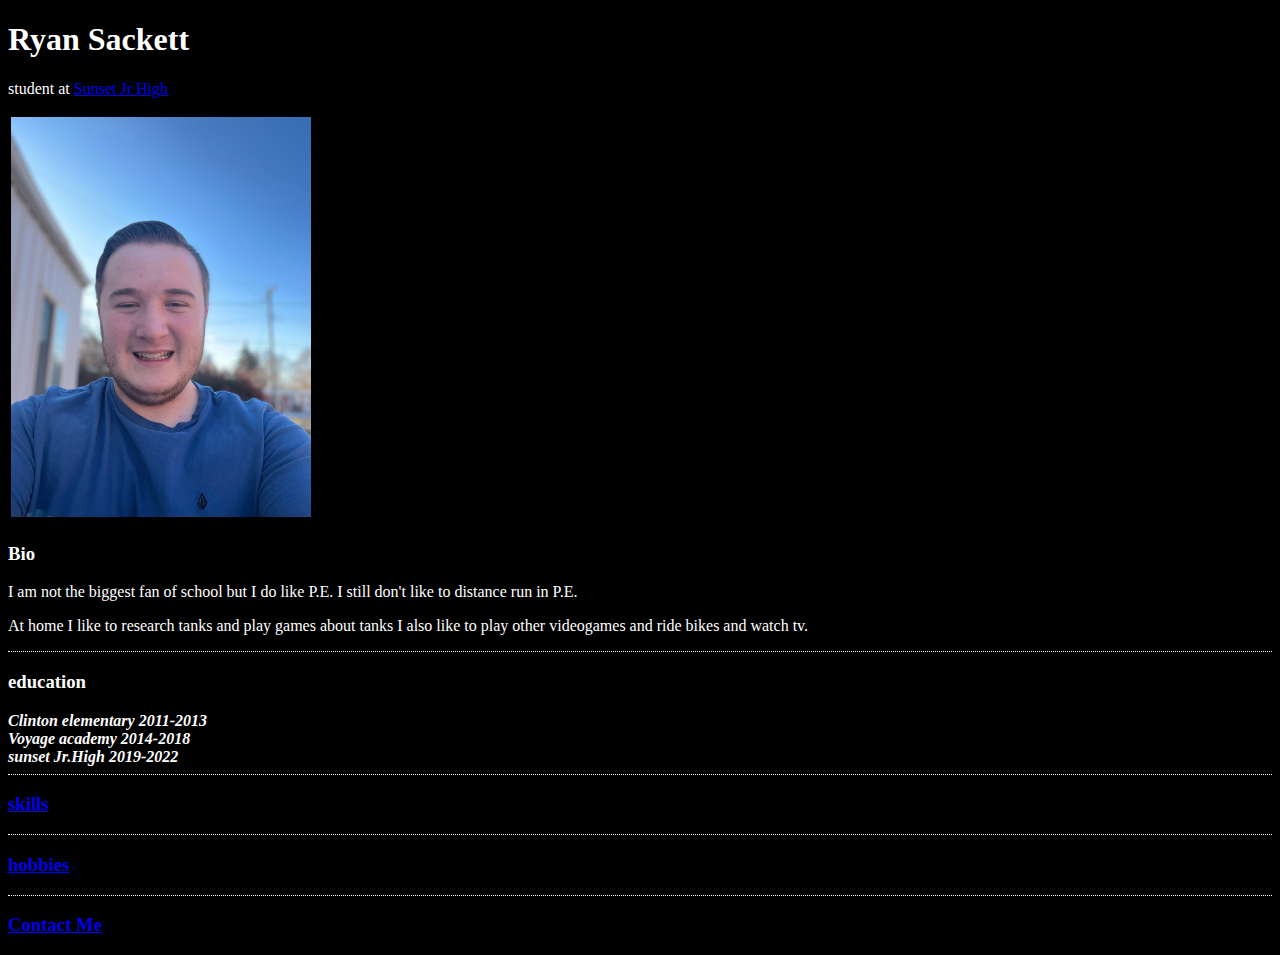
<file: index.html>
<!DOCTYPE html>
<html lang="en" dir="ltr">
  <head>

    <meta charset="utf-8">
    <title>Ryan's personal website</title>
    <link rel="stylesheet" href="css/styles.css">


    </style>
  </head>
  <body>
    <table>


    <tr>
      <td>
 <img src="images/me.jpg" width="300" alt="picture of Ryan Sackett">
      </td><h1> Ryan Sackett</h1>
      <p>student at <a href="https://sunsetjr.davis.k12.ut.us/">Sunset Jr High</a></p>


    </tr>

    </table>



<h3>Bio</h3>
    <p>I am not the biggest fan of school but I do like P.E. I still don't like to distance run in P.E.</p>
    <p>At home I like to research tanks and play games about tanks I also like to play other videogames and ride bikes and watch tv.</p>
    <hr>

    <h3>education</h3>
    <li><strong><em>Clinton elementary 2011-2013</em></strong></li>
    <li><strong><em>Voyage academy 2014-2018</em></strong></li>
    <li><strong><em>sunset Jr.High 2019-2022</em></strong></li>
    <hr>
<h3><a href="projects.html">skills</a></h3>

    </table>
    <hr>

<h3><a href="hobies.html">hobbies</a></h3>

    <hr>

    <h3><a href="contactMe.html">Contact Me</a></h3>




  </body>

</html>
</file>
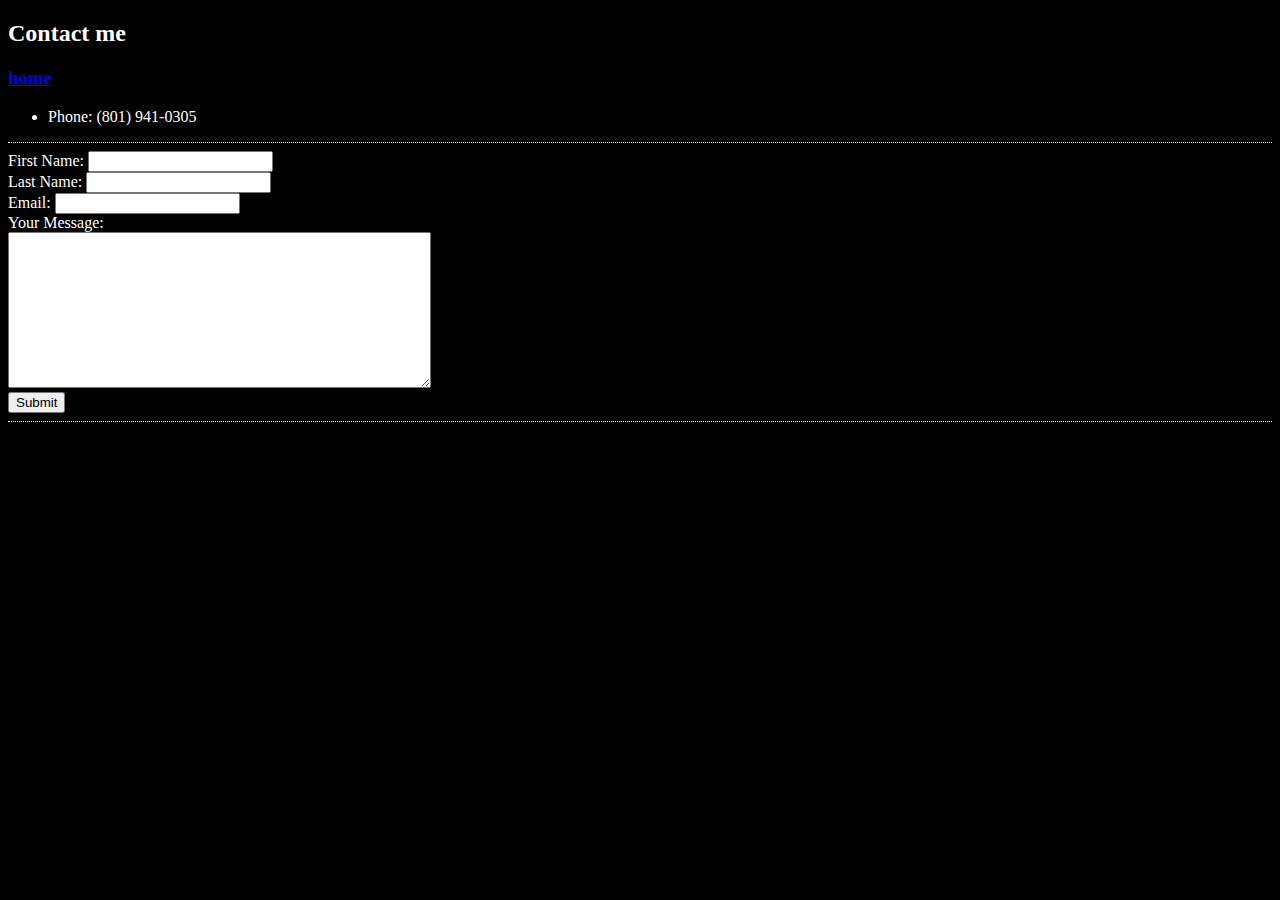
<file: contactMe.html>
<!DOCTYPE html>
<html lang="en" dir="ltr">
  <head>
    <meta charset="utf-8">
    <title>Ryan Sackett</title>
    <link rel="stylesheet" href="css/styles.css">
  </head>
  <body>
    <h2>Contact me</h2>

    <h3><a href="index.html">home</a></h3>
<ul>
  <li>Phone: (801) 941-0305</li>
</ul>
<hr>

<form action="mailto: boominatorski@gmail.com" method="post">
  <label>First Name: </label>
  <input type="text" name="firstName" value=""><br>
  <label>Last Name: </label>
  <input type="text" name="lastName" value=""><br>
  <label>Email: </label>
  <input type="text" name="YourEmail" value=""><br>
  <label>Your Message: </label><br>
  <textarea name="name" rows="10" cols="50"></textarea><br>
  <input type="submit" name="submit">

</form>
<hr>
  </body>
</html>
</file>
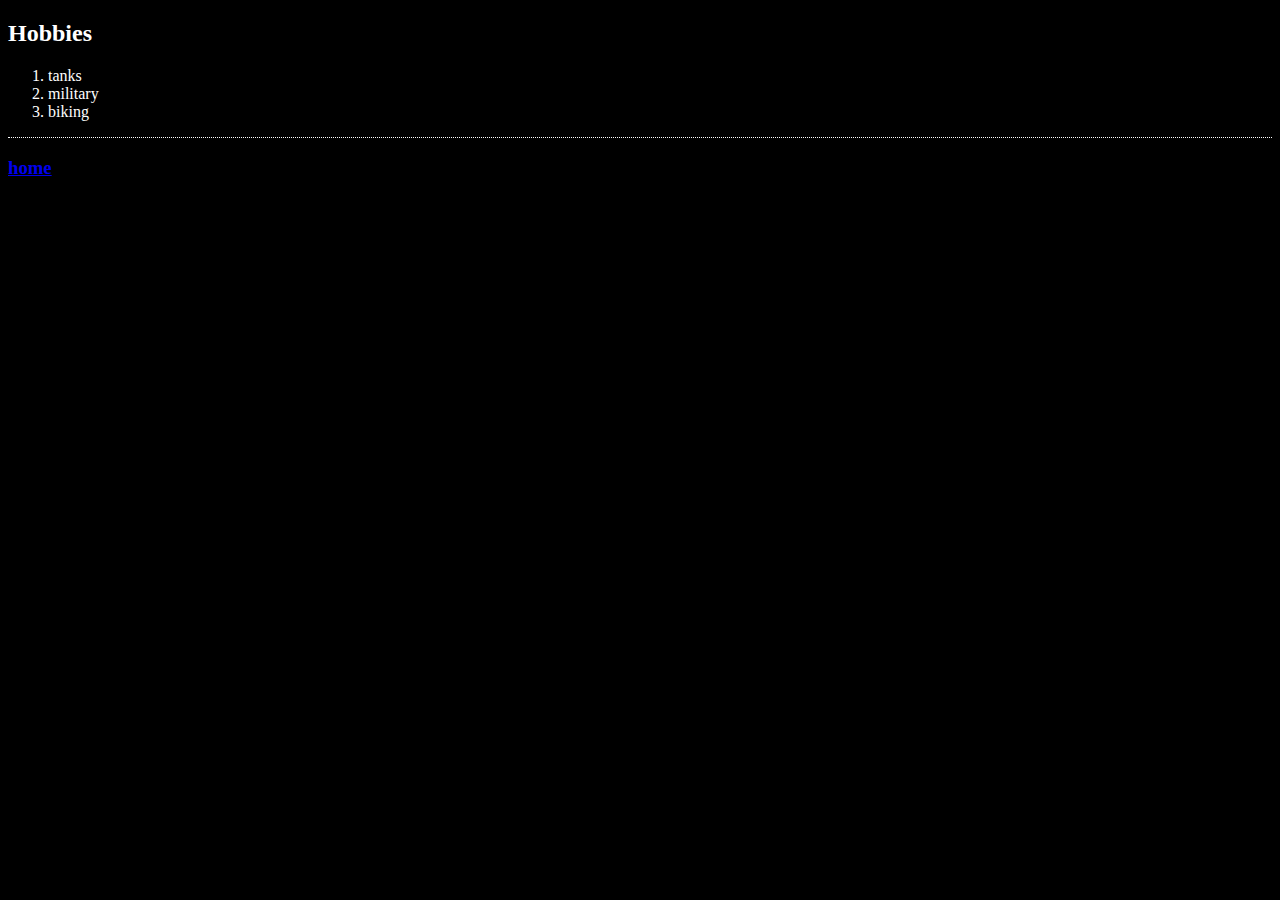
<file: hobies.html>
<!DOCTYPE html>
<html lang="en" dir="ltr">
  <head>
    <meta charset="utf-8">
    <title>Ryan Sackett Hobbies </title>
    <link rel="stylesheet" href="css/styles.css">
  </head>
  <body>
    <h2>Hobbies</h2>
    <ol>
      <li>tanks</li>
      <li>military</li>
      <li>biking</li>
    </ol>
    <hr>
    <h3><a href="index.html">home</a></h3>

  </body>
</html>
</file>
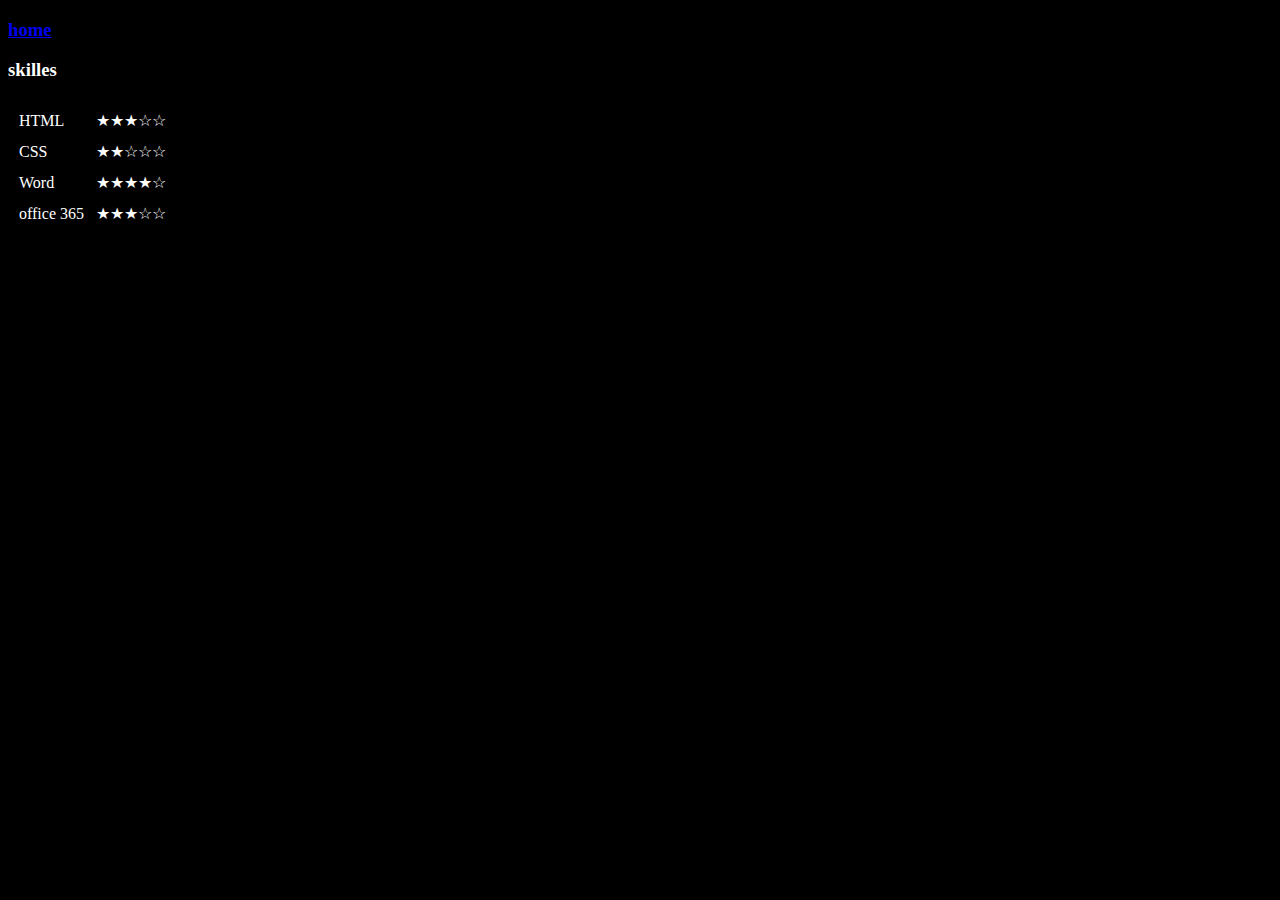
<file: projects.html>
<!DOCTYPE html>
<html lang="en" dir="ltr">
  <head>
    <meta charset="utf-8">
    <title>skills</title>

    
    <h3><a href="index.html">home</a></h3>
    <link rel="stylesheet" href="css/styles.css">
  </head>
  <body>
    <h3>skilles</h3>
    <table cellspacing = 10>
      <tr>
        <td>HTML</td>
        <td>★★★☆☆</td>
      </tr>
      <tr>
        <td>CSS</td>
        <td>★★☆☆☆</td>
      </tr>
      <tr>
        <td>Word</td>
        <td>★★★★☆</td>
      </tr>
      <tr>
        <td>office 365</td>
        <td>★★★☆☆</td>
      </tr>

    </table>

  </body>
</html>
</file>
<file: css/styles.css>
body {
  background-color: black;
}
hr {
  border-style: none;
  border-top-style: dotted;
  border-color: white;
  hight 0;
  width 100%
  borer-width: 50px;
}

h1 {
  color: white;
}

h2 {
  color: white;
}
h3 {
  color: white;
}
li {
  color: white;
}
p {
  color: white;
}
label {
  color: white;
}
tr {
  color: white;
}
td {
  color: white;
}
</file>
